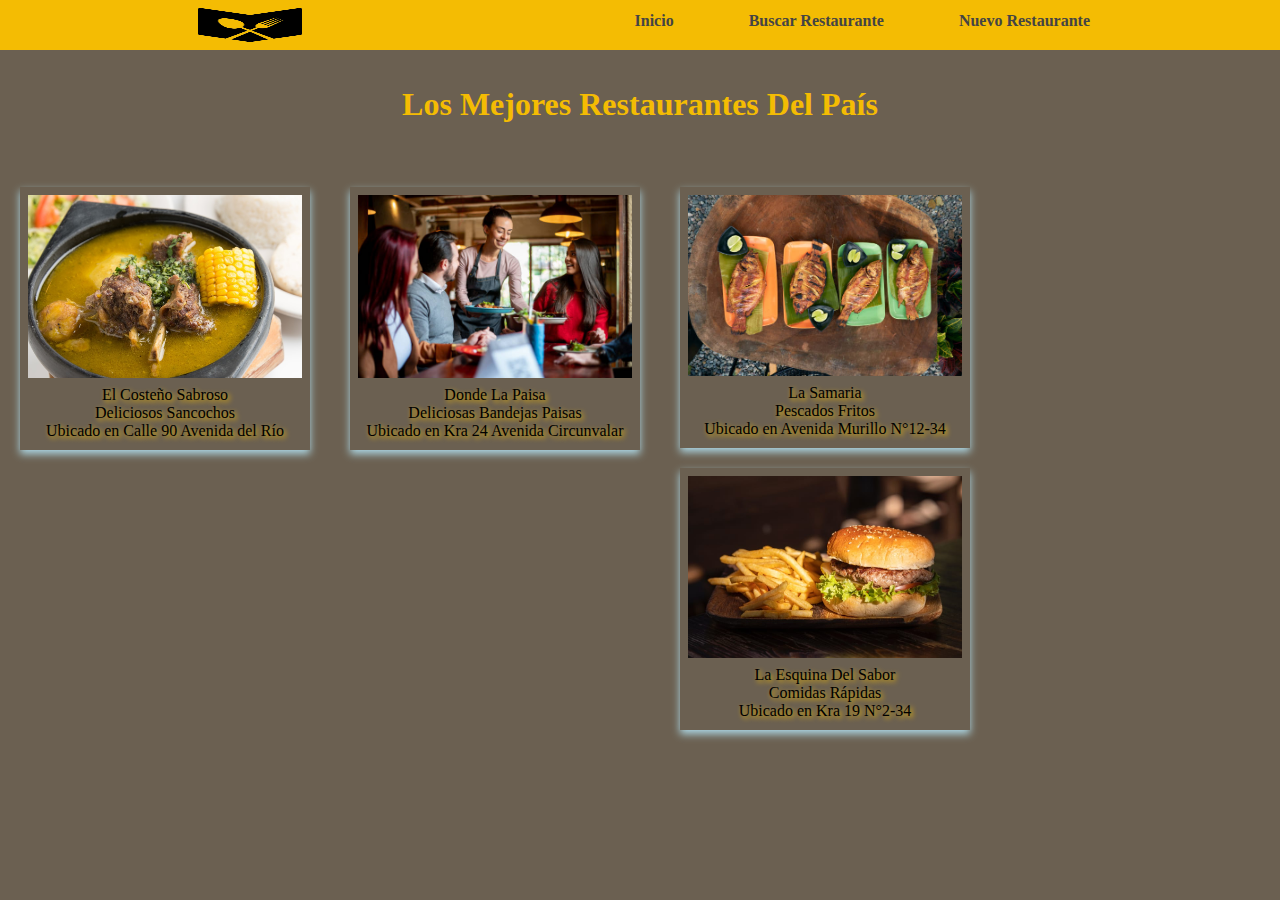
<file: index.html>
<!DOCTYPE html>
<html lang="es">
<head>
  <meta charset="UTF-8">
  <meta name="viewport" content="width=device-width, initial-scale=1.0">
  <meta http-equiv="X-UA-Compatible" content="ie=edge">
  <title>RESTAURANTES JS</title>
  <link rel="stylesheet" href="style.css">
</head>
<body>

  <header>
    <div class="menu">
      <img src="images/RestauranTW.png" alt="">
      <nav>
          <ul>
            <li><a href="index.html">Inicio</a></li>
            <li><a href="Buscar-restau.html">Buscar Restaurante</a></li>
            <li><a href="Nuevo-restau.html">Nuevo Restaurante</a></li>
          </ul>
      </nav>
    </div>
  </header>
<br>
<br>
<h1>Los Mejores Restaurantes Del País</h1>
<br>
<br>
<br>
<div class="galeria">
  <div class="foto">
    <img src="images/sancocho-getty (1).jpg" alt="">
  </div>
  <div class="pie">
    <p>El Costeño Sabroso</p>
    <p>Deliciosos Sancochos</p>
    <p>Ubicado en Calle 90 Avenida del Río</p>
  </div>
</div>
<div class="galeria">
  <div class="foto">
    <img src="images/restaurante-2.jpg" alt="">
  </div>
  <div class="pie">
    <p>Donde La Paisa</p>
    <p>Deliciosas Bandejas Paisas</p>
    <p>Ubicado en Kra 24 Avenida Circunvalar</p>
  </div>
</div>
<div class="galeria">
  <div class="foto">
    <img src="images/restaurante-3.jpg" alt="">
  </div>
  <div class="pie">
    <p>La Samaria</p>
    <p>Pescados Fritos</p>
    <p>Ubicado en Avenida Murillo N°12-34</p>
  </div>
</div>
<div class="galeria">
  <div class="foto">
    <img src="images/platillo3.jpg" alt="">
  </div>
  <div class="pie">
    <p>La Esquina Del Sabor</p>
    <p>Comidas Rápidas</p>
    <p>Ubicado en Kra 19 N°2-34</p>
  </div>
</div>

</body>
</html>
</file>
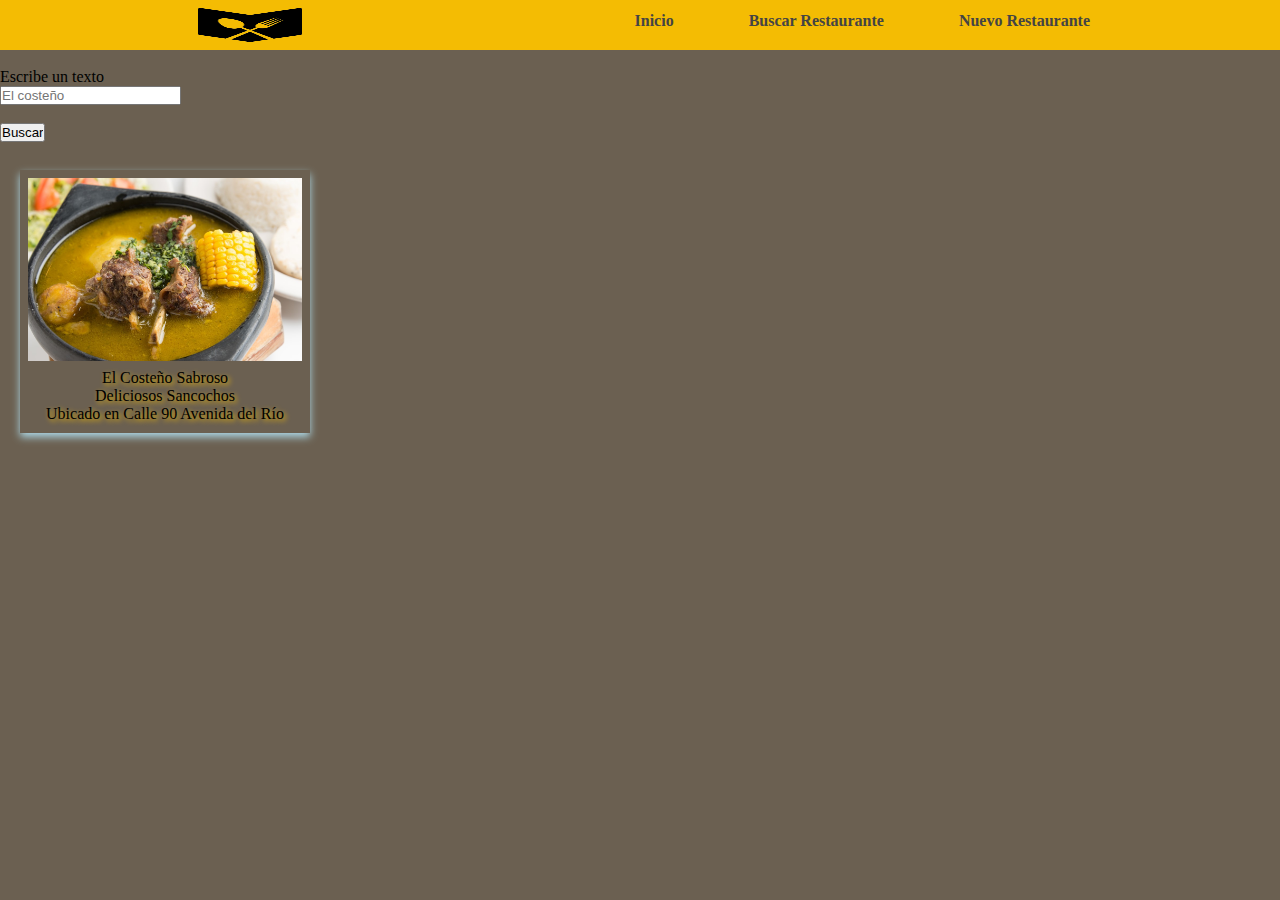
<file: Buscar-restau.html>
<!DOCTYPE html>
<html lang="es">
<head>
  <meta charset="UTF-8">
  <meta name="viewport" content="width=device-width, initial-scale=1.0">
  <meta http-equiv="X-UA-Compatible" content="ie=edge">
  <title>RESTAURANTES JS</title>
  <link rel="stylesheet" href="style.css">  
</head>
<body>

  <header>
    <div class="menu">
      <img src="images/RestauranTW.png" alt="">
      <nav>
          <ul>
            <li><a href="index.html">Inicio</a></li>
            <li><a href="Buscar-restau.html">Buscar Restaurante</a></li>
            <li><a href="Nuevo-restau.html">Nuevo Restaurante</a></li>
          </ul>
      </nav>
    </div>
  </header>
  <br>
   <p>Escribe un texto</p>
    <input type="search" id="input-search" placeholder="El costeño">
    <div class="content-search">
  <br>
    <INPUT type=submit  id="x" name=btnG VALUE="Buscar" />
    <br>
    <br>

    <div class="galeria">
      <div class="foto">
        <img src="images/sancocho-getty (1).jpg" alt="">
      </div>
      <div class="pie">
        <p>El Costeño Sabroso</p>
        <p>Deliciosos Sancochos</p>
        <p>Ubicado en Calle 90 Avenida del Río</p>
      </div>
<body>
</html>
</file>
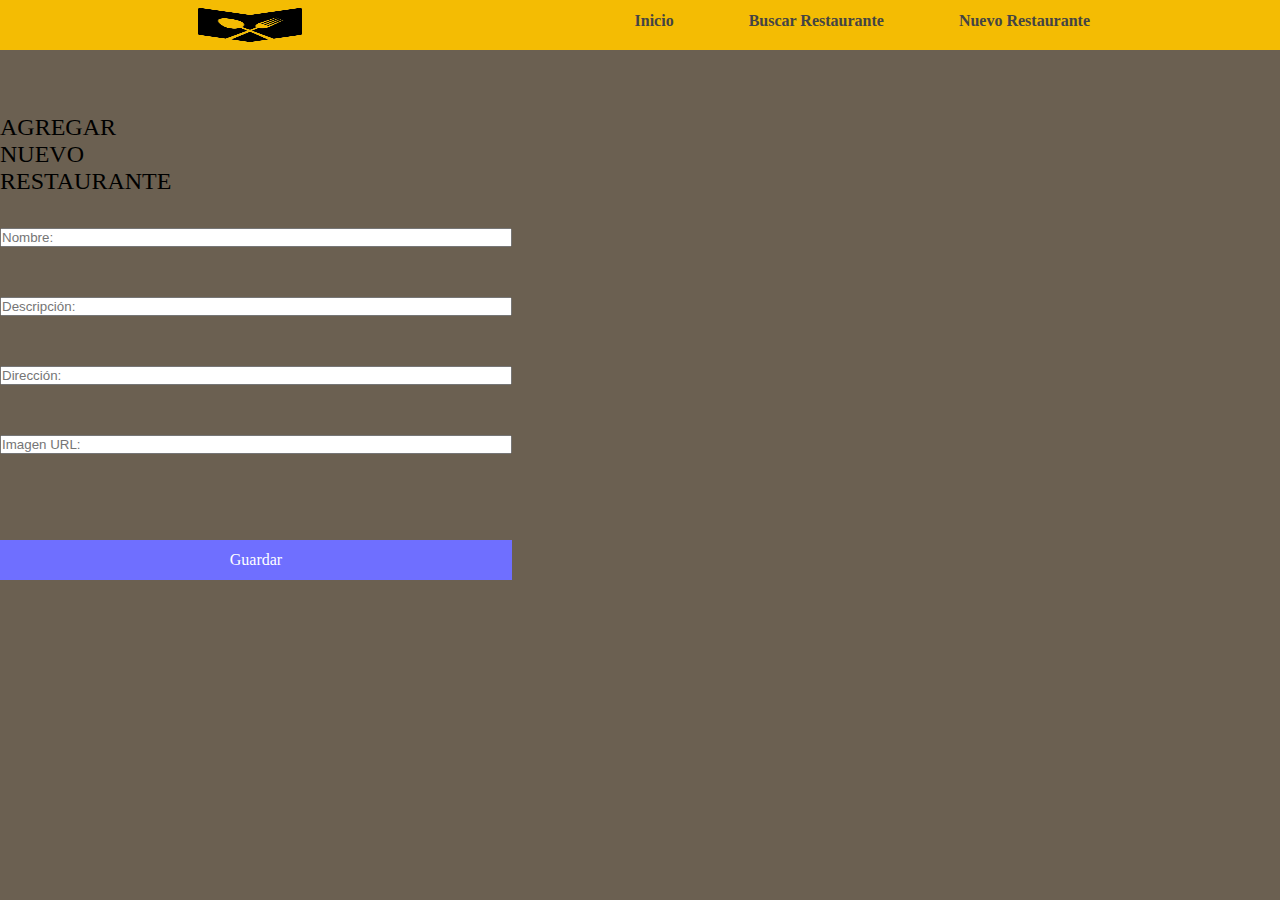
<file: Nuevo-restau.html>
<!DOCTYPE html>
<html lang="es">
<head>
  <meta charset="UTF-8">
  <meta name="viewport" content="width=device-width, initial-scale=1.0">
  <meta http-equiv="X-UA-Compatible" content="ie=edge">
  <title>RESTAURANTES JS</title>
  <link rel="stylesheet" href="style.css">
</head>
<body>

  <header>
    <div class="menu">
      <img src="images/RestauranTW.png" alt="">
      <nav>
          <ul>
            <li><a href="index.html">Inicio</a></li>
            <li><a href="Buscar-restau.html">Buscar Restaurante</a></li>
            <li><a href="Nuevo-restau.html">Nuevo Restaurante</a></li>
          </ul>
      </nav>
    </div>
  </header>
<br>
<br>
<body>
  <form class="form" action="https://formspree.io/f/moqbpwzo"
  method="POST">
   <div class="form_container">
    <h2 class="form_container">AGREGAR NUEVO RESTAURANTE</h2>
    <input type="text" class="form_imput" placeholder="Nombre:" name="name">
    <br>
    <input type="text" class="form_imput" placeholder="Descripción:" name="message"></textarea>
    <br>
    <input type="text" class="form_imput" placeholder="Dirección:" name="name">
    <br>
    <input type="text" class="form_imput" placeholder="Imagen URL:" name="name">
    <br>
    <br>
    <br>
    <input type="submit" value="Guardar" class="form_cta">
   </div> 
  </form>
</body>
</body>
</html>
</file>
<file: style.css>
* {
  padding: 0;
  margin: 0;
  box-sizing: border-box;
}

body {
  background: #645848f3;
  font-family: 'calibri';
}

header {
  background: #f4bc03;
  width: 100%;
  clear: both;
  content:'';
  display: table;
}

.menu {
  width: 900px;
  margin: 0 auto;
}

img {
  width: 120px;
  height: 50px;
  float: left;
  padding: 8px;

}

nav {
  float: right;
}

nav ul li {
  list-style: none;
  margin-left: 75px;
  padding: 12px 0;
  float: left;
  position: relative;
}

nav ul li a {
  text-decoration: none;
  color: #444;
  font-weight: bold;
}

nav ul li a::before {
  display: block;
  content: '';
  width: 0%;
  background: #444;
  height: 5px;
  top:0;
  position: absolute;
  transition: width 0.2s;
}

nav ul li a:hover::before {
  width: 100%;
}

h1 {
    color: #f4bc03;
    text-align: center;
  
}

div.galeria{
  margin: 10px 20px;
  box-shadow: 0 4px 8px 0 lightblue, 0 6px 20px 0 rgba(0, 0, 0, 0);
  float: left;
  width: 290px;
}

div.galeria img{
  width: 100%;
  height: auto;
}
div.galeria:hover{
  border: 1px solid lightcoral;
  transform: rotate(-3deg);
}
div.pie{
  text-align: center;
  text-shadow: 2px 2px 5px #f4bc03;
  padding: 10px;

}

.form_container{
  width: 40%;
  display: grid;
  gap: 1em;
  border: none;
  font-weight: 300;
  padding: .7em 0;
  border-radius: 2.em;
  cursor: pointer;
  


}
.form_cta{
  font-family: inherit;
  font-size: 1rem;
  background-color: rgb(111, 111, 255);
  color: white;
  border: none;
  font-weight: 300;
  padding: .7em 0;
  border-radius: 2.em;
  cursor: pointer;
  font-weight: 400;
}
</file>
